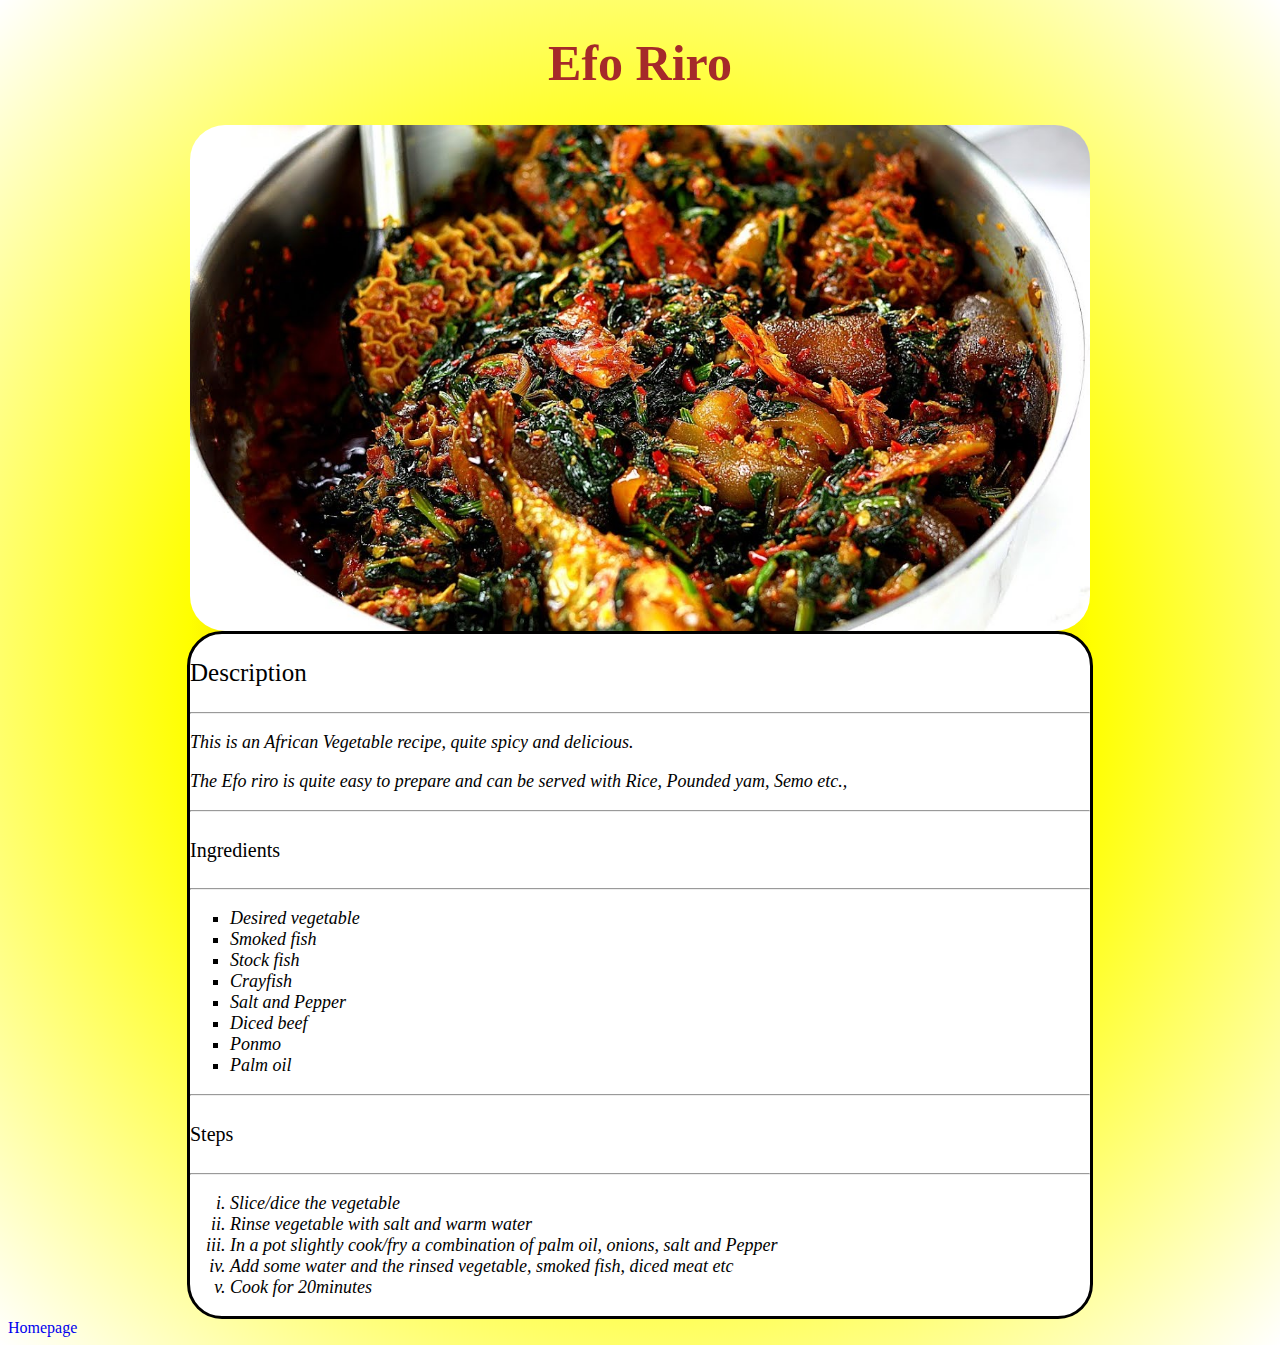
<file: recipes/efo-riro.html>
<!DOCTYPE html>
<html lang="en">
    <head>
        <meta charset="UTF-8">
        <title></title>
        <link rel="stylesheet" href="../css/efo-riro.css">
    </head>
    <body>
        <h1>Efo Riro</h1>

        <img class="efo" src="../recipes/images/efo_riro.jpg" alt="Image of vegetable recipe">
        <div>
            
            <h3>Description</h3>
            <hr>

            <p>This is an African Vegetable recipe, quite spicy and delicious.</p>
    
            <p>The Efo riro is quite easy to prepare and can be served with Rice, Pounded yam, Semo etc.,</p>
            <hr>
            <h4>Ingredients</h4>
            <hr>
            <ul class="ing">
                <li>Desired vegetable</li>
                <li>Smoked fish</li>
                <li>Stock fish</li>
                <li>Crayfish</li>
                <li>Salt and Pepper</li>
                <li>Diced beef</li>
                <li>Ponmo</li>
                <li>Palm oil</li>
            </ul>
            <hr>
            <h4>Steps</h4>
            <hr>
            <ol class="steps">
            <li>Slice/dice the vegetable</li>
            <li>Rinse vegetable with salt and warm water</li>
            <li>In a pot slightly cook/fry a combination of palm oil, onions, salt and Pepper</li>
            <li>Add some water and the rinsed vegetable, smoked fish, diced meat etc</li>
            <li>Cook for 20minutes</li>
            </ol>
        </div>
       

        <a href="../index.html">Homepage</a>
    </body>
</html>
</file>
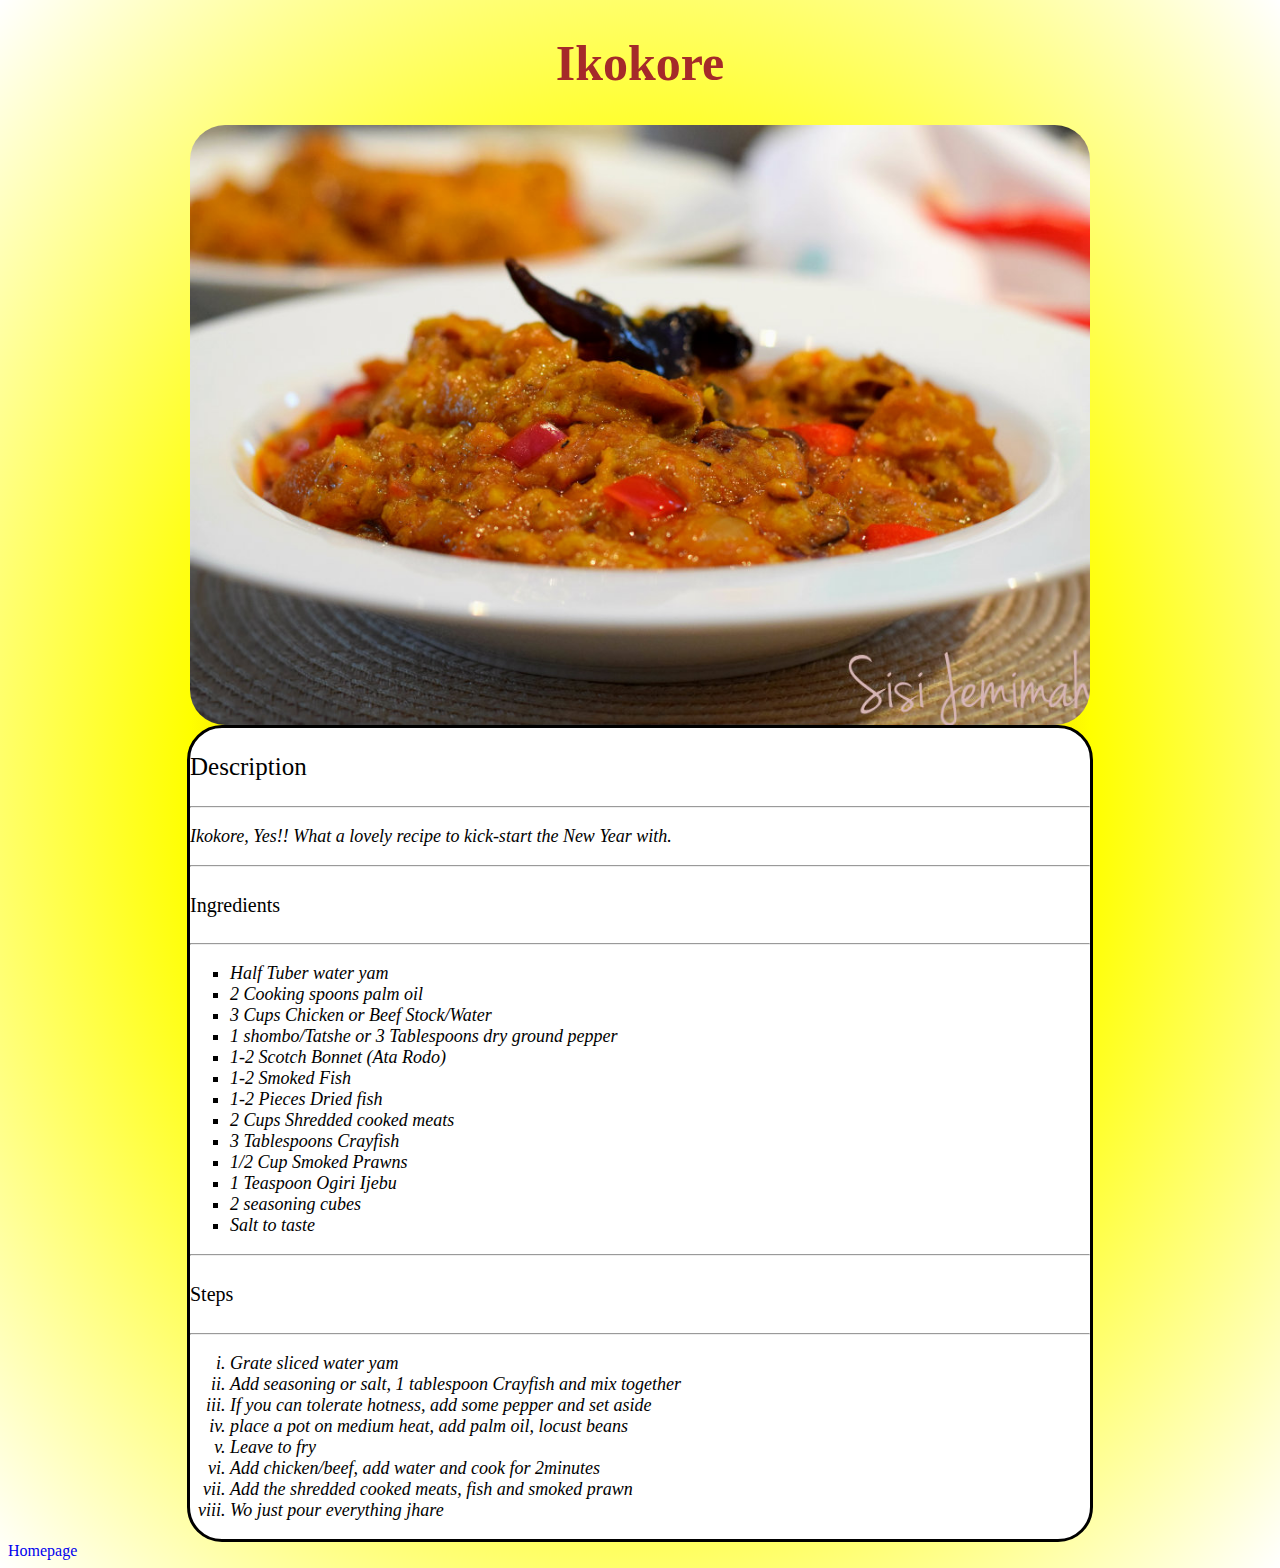
<file: recipes/ikokore.html>
<!DOCTYPE html>
<html>
    <head>
        <meta charset="UTF-8">
        <title></title>
        <link rel="stylesheet" href="../css/ikokore.css">
    </head>
    <body>
        <h1>Ikokore</h1>

        <img class="ikokore" src="../recipes/images/Ikokore5.jpg" alt="Water yam porridge image">
        <div>
            <h3>Description</h3>
            <hr>

        <p>Ikokore, Yes!! What a lovely recipe to kick-start the New Year with.</p>
        <hr>

        <h4>Ingredients</h4>
        <hr>

        <ul class="ing">
            <li>Half Tuber water yam</li>
            <li>2 Cooking spoons palm oil</li>
            <li>3 Cups Chicken or Beef Stock/Water</li>
            <li>1 shombo/Tatshe or 3 Tablespoons dry ground pepper</li>
            <li>1-2 Scotch Bonnet (Ata Rodo)</li>
            <li>1-2 Smoked Fish</li>
            <li>1-2 Pieces Dried fish</li>
            <li>2 Cups Shredded cooked meats</li>
            <li>3 Tablespoons Crayfish</li>
            <li>1/2 Cup Smoked Prawns</li>
            <li>1 Teaspoon Ogiri Ijebu</li>
            <li>2 seasoning cubes</li>
            <li>Salt to taste</li>
        </ul>
        <hr>

        <h4>Steps</h4>
        <hr>

        <ol class="steps">
            <li>Grate sliced water yam</li>
            <li>Add seasoning or salt, 1 tablespoon Crayfish and mix together</li>
            <li>If you can tolerate hotness, add some pepper and set aside</li>
            <li>place a pot on medium heat, add palm oil, locust beans</li>
            <li>Leave to fry</li>
            <li>Add chicken/beef, add water and cook for 2minutes</li>
            <li>Add the shredded cooked meats, fish and smoked prawn</li>
            <li>Wo just pour everything jhare</li>
        </ol>

        </div>

        
        <a href="../index.html">Homepage</a>
    </body>
</html>
</file>
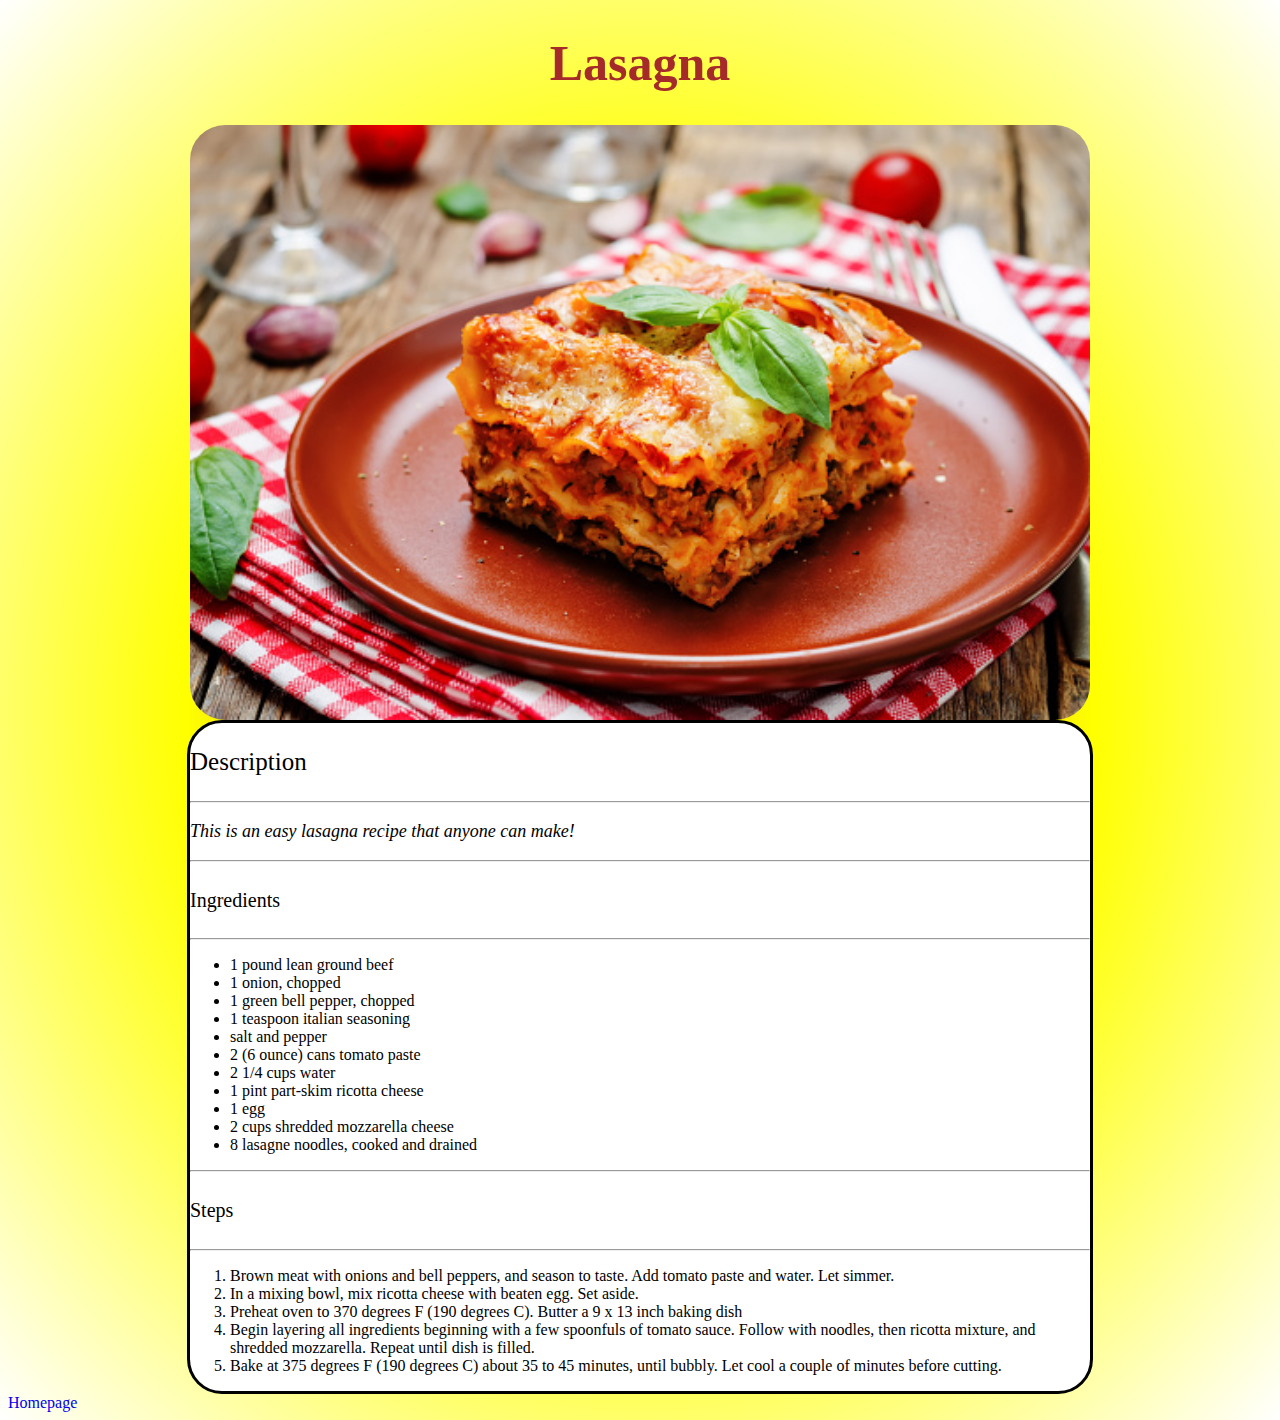
<file: recipes/lasagna.html>
<!DOCTYPE html>
<html>
    <head>
        <meta charset="UTF-8">
        <title></title>
        <link rel="stylesheet" href="../css/lasagna.css">
    </head>
    <body>
        <h1>Lasagna</h1>

        <img class="lasagna" src="../recipes/images/lasagna.jpg" alt="lasagna Image">
        <div>
            <h3>Description</h3>
            <hr>

        <p>This is an easy lasagna recipe that anyone can make!</p>
        <hr>

        <h4>Ingredients</h4>
        <hr>

        <ul>
            <li>1 pound lean ground beef</li>
            <li>1 onion, chopped</li>
            <li>1 green bell pepper, chopped</li>
            <li>1 teaspoon italian seasoning</li>
            <li>salt and pepper</li>
            <li>2 (6 ounce) cans tomato paste</li>
            <li>2 1/4 cups water</li>
            <li>1 pint part-skim ricotta cheese</li>
            <li>1 egg</li>
            <li>2 cups shredded mozzarella cheese</li>
            <li>8 lasagne noodles, cooked and drained</li>
        </ul>
        <hr>

        <h4>Steps</h4>
        <hr>

        <ol>
            <li>Brown meat with onions and bell peppers, and season to taste. Add tomato paste and water. Let simmer.</li>
            <li>In a mixing bowl, mix ricotta cheese with beaten egg. Set aside.</li>
            <li>Preheat oven to 370 degrees F (190 degrees C). Butter a 9 x 13 inch baking dish</li>
            <li>Begin layering all ingredients beginning with a few spoonfuls of tomato sauce. Follow with noodles, then ricotta mixture, and shredded mozzarella. Repeat until dish is filled.</li>
            <li>Bake at 375 degrees F (190 degrees C) about 35 to 45 minutes, until bubbly. Let cool a couple of minutes before cutting.</li>
        </ol>

        </div>

        
        <a href="../index.html">Homepage</a>


    </body>
</html>
</file>
<file: css/efo-riro.css>
body {
    background: radial-gradient(brown, yellow, white);
}
h1 {
    text-align: center;
    color: brown;
    font-size: 50px;
}

.efo {
    display: block;
    width: 100vh;
    margin-left: auto;
    margin-right: auto;
    border-radius: 35px;
}
div {
    border: solid;
    border-radius: 35px;
    align-items: center;
    width: 100vh;
    margin: auto;
    background-color: white;
    box-shadow: 15px green;
}

.ing, .steps {
    list-style-type: square;
    font-style: oblique;
    font-size: 18px;
}
.steps {
    list-style-type: lower-roman;
}

h3 {
    font-weight: 300;
    font-size: 25px;
}
h4 {
    font-weight: 300;
    font-size: 20px;
}
p {
    font-size: 18px;
    font-style: oblique;
}
a {
    text-decoration: none;
}
</file>
<file: css/ikokore.css>
body {
    background: radial-gradient(brown, yellow, white);
}
h1 {
    text-align: center;
    color: brown;
    font-size: 50px;
}
.ikokore {
    display: block;
    width: 100vh;
    margin-left: auto;
    margin-right: auto;
    border-radius: 35px;
}
div {
    border: solid;
    border-radius: 35px;
    align-items: center;
    width: 100vh;
    margin: auto;
    background-color: white;
    box-shadow: 15px green;
}
a {
    text-decoration: none;
}
h3 {
    font-weight: 300;
    font-size: 25px;
}
h4 {
    font-weight: 300;
    font-size: 20px;
}
.ing, .steps {
    list-style-type: square;
    font-style: oblique;
    font-size: 18px;
}
.steps {
    list-style-type: lower-roman;
}
p {
    font-size: 18px;
    font-style: oblique;
}
</file>
<file: css/lasagna.css>
body {
    background: radial-gradient(brown, yellow, white);
}
h1 {
    text-align: center;
    color: brown;
    font-size: 50px;
}

.lasagna {
    display: block;
    width: 100vh;
    margin-left: auto;
    margin-right: auto;
    border-radius: 35px;
}
div {
    border: solid;
    border-radius: 35px;
    align-items: center;
    width: 100vh;
    margin: auto;
    background-color: white;
    box-shadow: 15px green;
}

.ing, .steps {
    list-style-type: square;
    font-style: oblique;
    font-size: 18px;
}
.steps {
    list-style-type: lower-roman;
}

h3 {
    font-weight: 300;
    font-size: 25px;
}
h4 {
    font-weight: 300;
    font-size: 20px;
}
p {
    font-size: 18px;
    font-style: oblique;
}
a {
    text-decoration: none;
}
</file>
